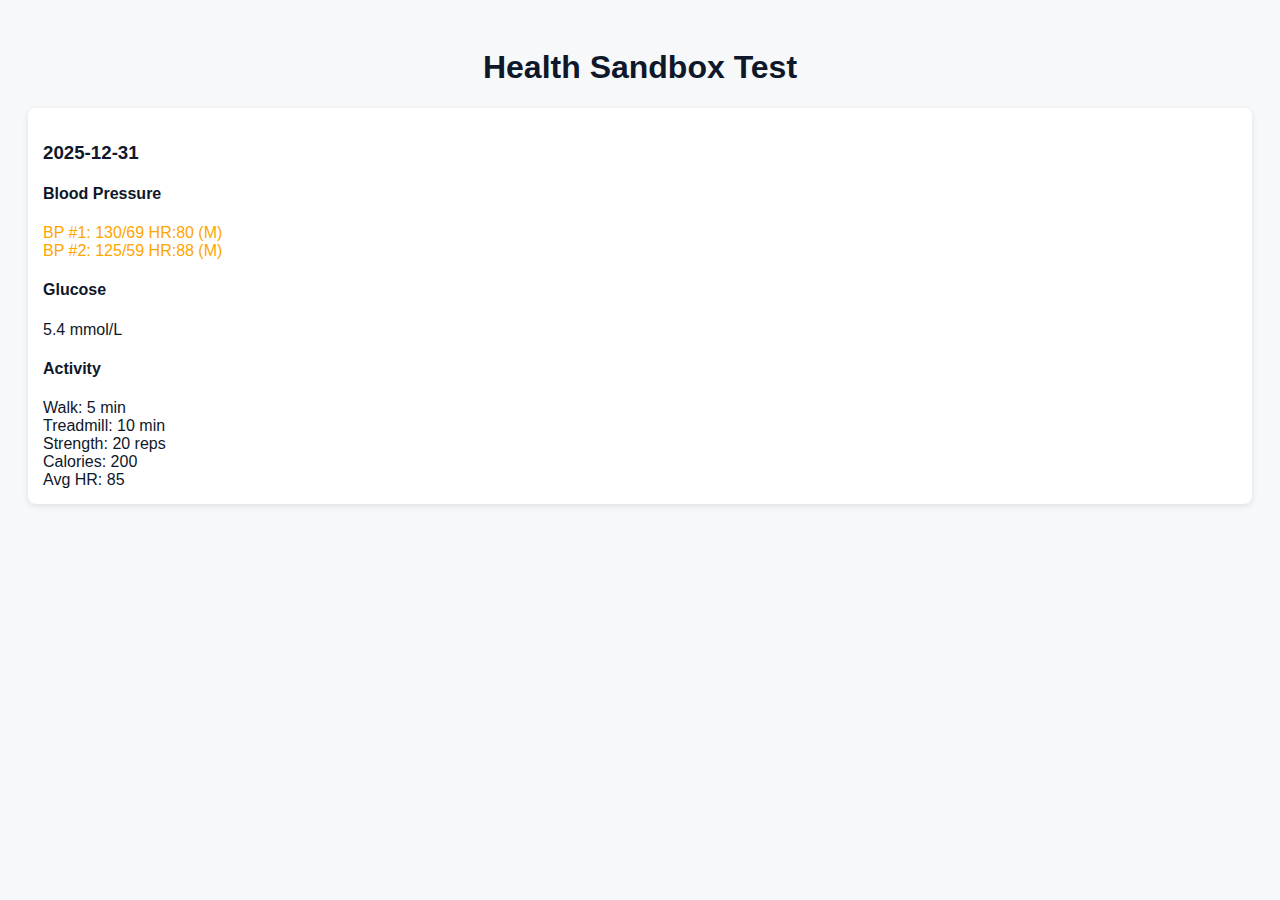
<file: sandbox.html>
<!DOCTYPE html>
<html lang="en">
<head>
  <meta charset="UTF-8">
  <title>Health Sandbox Test</title>
  <style>
    body { font-family: Arial, sans-serif; padding: 20px; background: #f7f8fa; color: #0f172a; }
    h1 { text-align: center; }
    #dailySummaryOutput { margin-top: 20px; padding: 15px; background: #fff; border-radius: 8px; box-shadow: 0 2px 6px rgba(0,0,0,0.1); }
  </style>
</head>
<body>
  <h1>Health Sandbox Test</h1>
  <div id="dailySummaryOutput"></div>

  <script>
    // ======= Minimal Daily Log =======
    const dailyLog = {
      "2025-12-31": {
        bloodPressure: [
          { systolic: 130, diastolic: 69, heartRate: 80 },
          { systolic: 125, diastolic: 59, heartRate: 88 }
        ],
        glucose: [
          { value: 5.4 }
        ],
        walk: 5,
        treadmill: 10,
        strength: 20,
        calories: 200,
        heartRate: 85
      }
    };

    const today = "2025-12-31";

    // ======= Helpers =======
    function getBPCategory(s,d){
      if(s>=140||d>=90) return "H";
      if(s>=120||d>=80) return "M";
      return "L";
    }
    function getBPColor(cat){ return cat==="H"?"red":cat==="M"?"orange":"green"; }

    // ======= Render Summary =======
    function renderDailySummary(date){
      const out = document.getElementById("dailySummaryOutput");
      const d = dailyLog[date];
      if(!d){ out.innerHTML = `<div>No data for ${date}</div>`; return; }

      let html = `<h3>${date}</h3>`;
      // BP
      html += `<h4>Blood Pressure</h4>`;
      d.bloodPressure.forEach((bp,i)=>{
        const cat = getBPCategory(bp.systolic,bp.diastolic);
        html += `<div style="color:${getBPColor(cat)}">BP #${i+1}: ${bp.systolic}/${bp.diastolic} HR:${bp.heartRate} (${cat})</div>`;
      });
      // Glucose
      html += `<h4>Glucose</h4>`;
      d.glucose.forEach(g=> html += `<div>${g.value} mmol/L</div>`);
      // Activity
      html += `<h4>Activity</h4>
        <div>Walk: ${d.walk} min</div>
        <div>Treadmill: ${d.treadmill} min</div>
        <div>Strength: ${d.strength} reps</div>
        <div>Calories: ${d.calories}</div>
        <div>Avg HR: ${d.heartRate}</div>
      `;
      out.innerHTML = html;
    }

    // ======= Run it =======
    renderDailySummary(today);
  </script>
</body>
</html>
</file>
